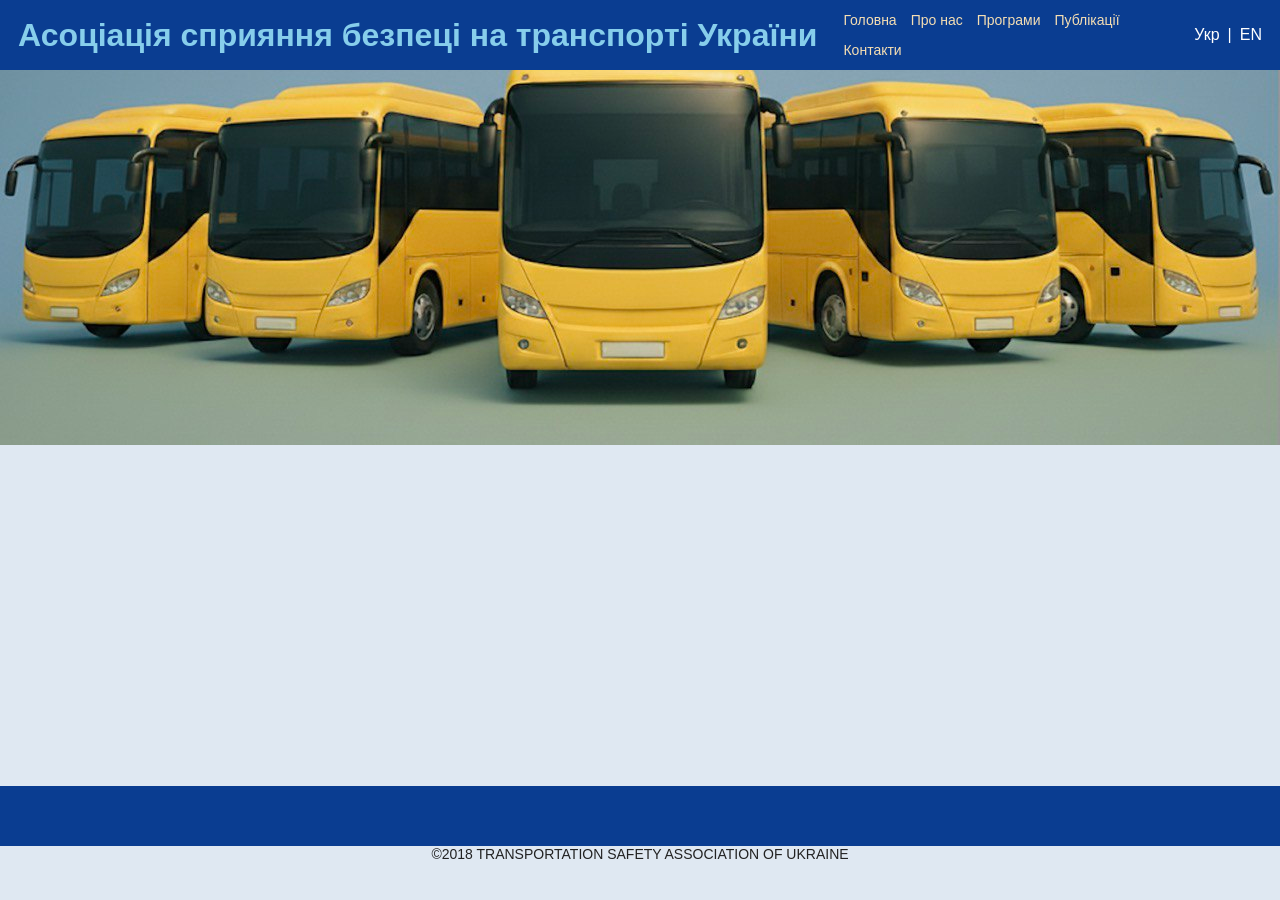
<file: index.html>
<!DOCTYPE html>
<html lang="uk">
<head>
  <meta charset="UTF-8" />
  <meta name="viewport" content="width=device-width, initial-scale=1.0"/>
  <title>АСБТУ — Перенаправлення на Головну</title>
  <meta http-equiv="refresh" content="0; url=/tsau-site-3003/Home/index.html" />
  <link rel="canonical" href="/tsau-site-3003/Home/index.html" />
  <style>
    body{font-family:Arial,Helvetica,sans-serif;display:flex;align-items:center;justify-content:center;height:100vh;margin:0}
    a{color:#0a3d91;text-decoration:none} a:hover{text-decoration:underline}
  </style>
</head>
<body>
  Якщо перенаправлення не відбулося, перейдіть сюди:
  &nbsp;<a href="/tsau-site-3003/Home/index.html">Головна (Home)</a>
</body>
</html>
</file>
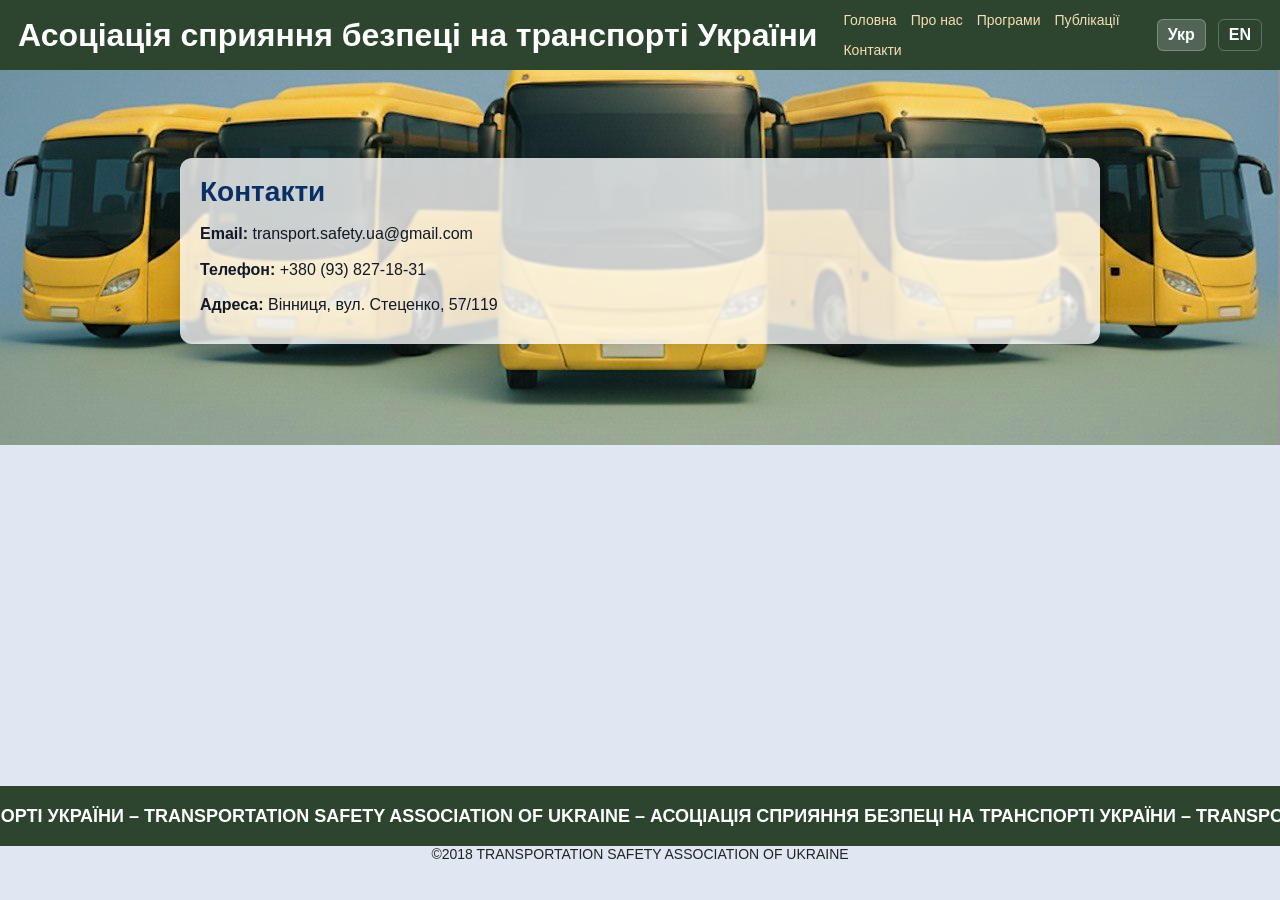
<file: tsau-site-3003/Contacts/index.html>
<!DOCTYPE html>
<html lang="uk">
<head>
  <meta charset="UTF-8" />
  <meta name="viewport" content="width=device-width, initial-scale=1.0"/>
  <title>Контакти — Асоціація сприяння безпеці на транспорті України</title>
  <style>
    :root{
      --brand:#2d442f;
      --text:#111827;
      --page-bg:#dfe8f2;
      --nav-sand:#f5deb3;
      --ticker-h:60px;
      --footer-h:44px;
      --between:0px;
      --safe-gap: calc(10px + env(safe-area-inset-bottom, 0px));
    }
    *{ box-sizing:border-box }
    html,body{ height:100%; margin:0; }
    body{
      font-family: Arial, Helvetica, sans-serif;
      color: var(--text);
      background-color: var(--page-bg);
      background-image: url('../Home/buses.jpg');
      background-repeat: no-repeat;
      background-position: center top;
      background-size: contain;
      min-height:100vh;
      display:flex;
      flex-direction:column;
      padding-bottom: calc(var(--ticker-h) + var(--between) + var(--footer-h) + var(--safe-gap));
    }
    .t.en{ display:none; }
    .lang-en .t.uk{ display:none; }
    .lang-en .t.en{ display:inline; }

    header{ background: var(--brand); color:#fff; padding:12px 18px; display:flex; align-items:center; gap:16px; }
    .brand{ font-weight:700; font-size:32px; white-space:nowrap; color:#fff; }
    nav{ display:flex; gap:14px; margin-left:10px; flex-wrap:wrap; }
    nav a{ color: var(--nav-sand); text-decoration:none; font-size:14px; }
    nav a:hover{ text-decoration:underline; }
    .top-actions{ margin-left:auto; display:flex; align-items:center; gap:12px; }
    .lang-btn{ color:#fff; text-decoration:none; font-weight:700; padding:6px 10px; border-radius:6px; border:1px solid rgba(255,255,255,.25);}
    .lang-btn.active{ background: rgba(255,255,255,.18);}

    main{ flex:1 0 auto; padding:16px; }
    .page{
      max-width:920px; margin:72px auto 24px; padding:16px 20px;
      background: rgba(255,255,255,0.78); border-radius:12px; box-shadow:0 6px 18px rgba(0,0,0,.15); backdrop-filter: blur(1px);
    }
    .page h1{ margin:0 0 12px 0; font-size:28px; line-height:1.25; color:#0a2f66; }
    .page p{ margin:0 0 10px 0; line-height:1.6; }

    .bottom-fixed{ position: fixed; left: 0; bottom: var(--safe-gap); width: 100%; z-index: 1000; pointer-events: none;}
    .bottom-inner{ width: 100%; display:flex; flex-direction:column; gap: var(--between); pointer-events:auto;}
    .bottom-bar{ background: var(--brand); height: var(--ticker-h); width:100%; display:flex; align-items:center; justify-content:center; overflow:hidden;}
    .marquee{ display:inline-block; white-space:nowrap; animation: scroll 25s linear infinite; color:#fff; font-size:18px; font-weight:700; padding:0 12px;}
    @keyframes scroll{ 0%{ transform:translateX(100%);} 100%{ transform:translateX(-100%);} }
    footer{ background: var(--page-bg); height: var(--footer-h); width:100%; display:flex; align-items:flex-start; justify-content:center; text-align:center; font-size:14px; color:#222;}
  </style>
</head>
<body>
  <header>
    <div class="brand">
      <span class="t uk">Асоціація сприяння безпеці на транспорті України</span>
      <span class="t en">Transportation Safety Association of Ukraine</span>
    </div>
    <nav>
      <a href="../Home/index.html"><span class="t uk">Головна</span><span class="t en">Home</span></a>
      <a href="../About/index.html"><span class="t uk">Про нас</span><span class="t en">About</span></a>
      <a href="../Programs/index.html"><span class="t uk">Програми</span><span class="t en">Programs</span></a>
      <a href="../Publications/index.html"><span class="t uk">Публікації</span><span class="t en">Publications</span></a>
      <a href="../Contacts/index.html"><span class="t uk">Контакти</span><span class="t en">Contacts</span></a>
    </nav>
    <div class="top-actions">
      <a href="#" class="lang-btn" id="btn-uk">Укр</a>
      <a href="#" class="lang-btn" id="btn-en">EN</a>
    </div>
  </header>

  <main>
    <section class="page">
      <h1>
        <span class="t uk">Контакти</span>
        <span class="t en">Contacts</span>
      </h1>
      <p>
        <strong><span class="t uk">Email:</span><span class="t en">Email:</span></strong>
        <span> transport.safety.ua@gmail.com</span>
      </p>
      <p>
        <strong><span class="t uk">Телефон:</span><span class="t en">Phone:</span></strong>
        <span> +380 (93) 827-18-31</span>
      </p>
      <p>
        <strong><span class="t uk">Адреса:</span><span class="t en">Address:</span></strong>
        <span class="t uk"> Вінниця, вул. Стеценко, 57/119</span>
        <span class="t en"> Vinnytsia, Stetsenko St., 57/119</span>
      </p>
    </section>
  </main>

  <div class="bottom-fixed">
    <div class="bottom-inner">
      <div class="bottom-bar">
        <div class="marquee">
          <span class="t uk">АСОЦІАЦІЯ СПРИЯННЯ БЕЗПЕЦІ НА ТРАНСПОРТІ УКРАЇНИ – TRANSPORTATION SAFETY ASSOCIATION OF UKRAINE – АСОЦІАЦІЯ СПРИЯННЯ БЕЗПЕЦІ НА ТРАНСПОРТІ УКРАЇНИ – TRANSPORTATION SAFETY ASSOCIATION OF UKRAINE</span>
          <span class="t en">TRANSPORTATION SAFETY ASSOCIATION OF UKRAINE – АСОЦІАЦІЯ СПРИЯННЯ БЕЗПЕЦІ НА ТРАНСПОРТІ УКРАЇНИ – TRANSPORTATION SAFETY ASSOCIATION OF UKRAINE – АСОЦІАЦІЯ СПРИЯННЯ БЕЗПЕЦІ НА ТРАНСПОРТІ УКРАЇНИ</span>
        </div>
      </div>
      <footer>©2018 TRANSPORTATION SAFETY ASSOCIATION OF UKRAINE</footer>
    </div>
  </div>

  <script>
    (function(){
      const LANG_KEY = 'tsau_lang';
      const body = document.body;
      const ukBtn = document.getElementById('btn-uk');
      const enBtn = document.getElementById('btn-en');
      function applyLang(lang){
        body.classList.toggle('lang-en', lang === 'en');
        localStorage.setItem(LANG_KEY, lang);
        ukBtn.classList.toggle('active', lang === 'uk');
        enBtn.classList.toggle('active', lang === 'en');
      }
      const saved = localStorage.getItem(LANG_KEY) || 'uk';
      applyLang(saved);
      ukBtn.addEventListener('click', e=>{e.preventDefault();applyLang('uk');});
      enBtn.addEventListener('click', e=>{e.preventDefault();applyLang('en');});
    })();
  </script>
</body>
</html>
</file>
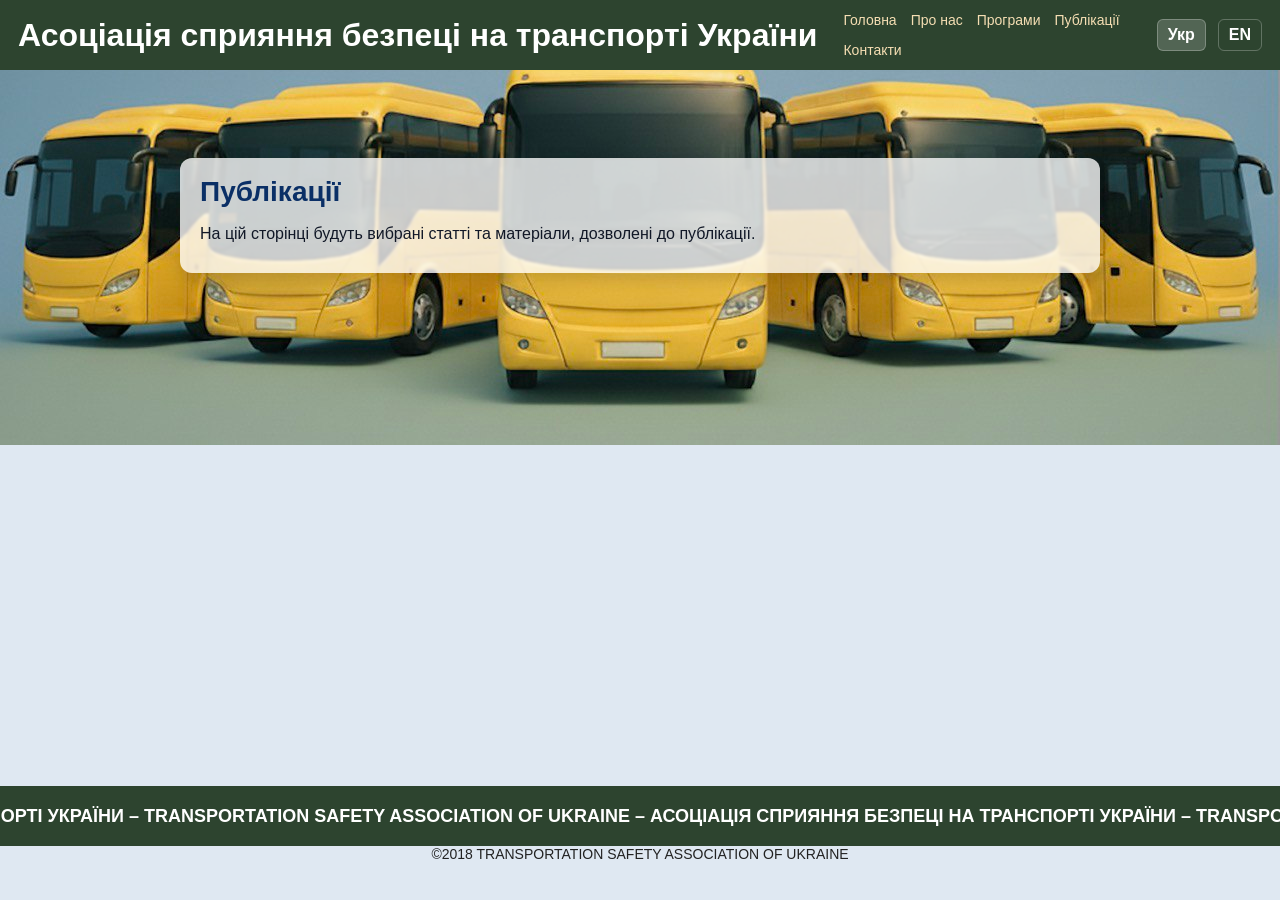
<file: tsau-site-3003/Publications/index.html>
<!DOCTYPE html>
<html lang="uk">
<head>
  <meta charset="UTF-8" />
  <meta name="viewport" content="width=device-width, initial-scale=1.0"/>
  <title>Публікації — Асоціація сприяння безпеці на транспорті України</title>
  <style>
    :root{
      --brand:#2d442f;
      --text:#111827;
      --page-bg:#dfe8f2;
      --nav-sand:#f5deb3;
      --ticker-h:60px;
      --footer-h:44px;
      --between:0px;
      --safe-gap: calc(10px + env(safe-area-inset-bottom, 0px));
    }
    *{ box-sizing:border-box }
    html,body{ height:100%; margin:0; }
    body{
      font-family: Arial, Helvetica, sans-serif;
      color: var(--text);
      background-color: var(--page-bg);
      background-image: url('../Home/buses.jpg');
      background-repeat: no-repeat;
      background-position: center top;
      background-size: contain;
      min-height:100vh;
      display:flex;
      flex-direction:column;
      padding-bottom: calc(var(--ticker-h) + var(--between) + var(--footer-h) + var(--safe-gap));
    }
    .t.en{ display:none; }
    .lang-en .t.uk{ display:none; }
    .lang-en .t.en{ display:inline; }

    header{ background: var(--brand); color:#fff; padding:12px 18px; display:flex; align-items:center; gap:16px; }
    .brand{ font-weight:700; font-size:32px; white-space:nowrap; color:#fff; }
    nav{ display:flex; gap:14px; margin-left:10px; flex-wrap:wrap; }
    nav a{ color: var(--nav-sand); text-decoration:none; font-size:14px; }
    nav a:hover{ text-decoration:underline; }
    .top-actions{ margin-left:auto; display:flex; align-items:center; gap:12px; }
    .lang-btn{ color:#fff; text-decoration:none; font-weight:700; padding:6px 10px; border-radius:6px; border:1px solid rgba(255,255,255,.25);}
    .lang-btn.active{ background: rgba(255,255,255,.18);}

    main{ flex:1 0 auto; padding:16px; }
    .page{
      max-width:920px; margin:72px auto 24px; padding:16px 20px;
      background: rgba(255,255,255,0.78); border-radius:12px; box-shadow:0 6px 18px rgba(0,0,0,.15); backdrop-filter: blur(1px);
    }
    .page h1{ margin:0 0 12px 0; font-size:28px; line-height:1.25; color:#0a2f66; }
    .page p{ margin:0 0 10px 0; line-height:1.6; }

    .bottom-fixed{ position: fixed; left: 0; bottom: var(--safe-gap); width: 100%; z-index: 1000; pointer-events: none;}
    .bottom-inner{ width: 100%; display:flex; flex-direction:column; gap: var(--between); pointer-events:auto;}
    .bottom-bar{ background: var(--brand); height: var(--ticker-h); width:100%; display:flex; align-items:center; justify-content:center; overflow:hidden;}
    .marquee{ display:inline-block; white-space:nowrap; animation: scroll 25s linear infinite; color:#fff; font-size:18px; font-weight:700; padding:0 12px;}
    @keyframes scroll{ 0%{ transform:translateX(100%);} 100%{ transform:translateX(-100%);} }
    footer{ background: var(--page-bg); height: var(--footer-h); width:100%; display:flex; align-items:flex-start; justify-content:center; text-align:center; font-size:14px; color:#222;}
  </style>
</head>
<body>
  <header>
    <div class="brand">
      <span class="t uk">Асоціація сприяння безпеці на транспорті України</span>
      <span class="t en">Transportation Safety Association of Ukraine</span>
    </div>
    <nav>
      <a href="../Home/index.html"><span class="t uk">Головна</span><span class="t en">Home</span></a>
      <a href="../About/index.html"><span class="t uk">Про нас</span><span class="t en">About</span></a>
      <a href="../Programs/index.html"><span class="t uk">Програми</span><span class="t en">Programs</span></a>
      <a href="../Publications/index.html"><span class="t uk">Публікації</span><span class="t en">Publications</span></a>
      <a href="../Contacts/index.html"><span class="t uk">Контакти</span><span class="t en">Contacts</span></a>
    </nav>
    <div class="top-actions">
      <a href="#" class="lang-btn" id="btn-uk">Укр</a>
      <a href="#" class="lang-btn" id="btn-en">EN</a>
    </div>
  </header>

  <main>
    <section class="page">
      <h1>
        <span class="t uk">Публікації</span>
        <span class="t en">Publications</span>
      </h1>
      <p class="t uk">На цій сторінці будуть вибрані статті та матеріали, дозволені до публікації.</p>
      <p class="t en">This page will feature selected articles and materials approved for publication.</p>
    </section>
  </main>

  <div class="bottom-fixed">
    <div class="bottom-inner">
      <div class="bottom-bar">
        <div class="marquee">
          <span class="t uk">АСОЦІАЦІЯ СПРИЯННЯ БЕЗПЕЦІ НА ТРАНСПОРТІ УКРАЇНИ – TRANSPORTATION SAFETY ASSOCIATION OF UKRAINE – АСОЦІАЦІЯ СПРИЯННЯ БЕЗПЕЦІ НА ТРАНСПОРТІ УКРАЇНИ – TRANSPORTATION SAFETY ASSOCIATION OF UKRAINE</span>
          <span class="t en">TRANSPORTATION SAFETY ASSOCIATION OF UKRAINE – АСОЦІАЦІЯ СПРИЯННЯ БЕЗПЕЦІ НА ТРАНСПОРТІ УКРАЇНИ – TRANSPORTATION SAFETY ASSOCIATION OF UKRAINE – АСОЦІАЦІЯ СПРИЯННЯ БЕЗПЕЦІ НА ТРАНСПОРТІ УКРАЇНИ</span>
        </div>
      </div>
      <footer>©2018 TRANSPORTATION SAFETY ASSOCIATION OF UKRAINE</footer>
    </div>
  </div>

  <script>
    (function(){
      const LANG_KEY = 'tsau_lang';
      const body = document.body;
      const ukBtn = document.getElementById('btn-uk');
      const enBtn = document.getElementById('btn-en');
      function applyLang(lang){
        body.classList.toggle('lang-en', lang === 'en');
        localStorage.setItem(LANG_KEY, lang);
        ukBtn.classList.toggle('active', lang === 'uk');
        enBtn.classList.toggle('active', lang === 'en');
      }
      const saved = localStorage.getItem(LANG_KEY) || 'uk';
      applyLang(saved);
      ukBtn.addEventListener('click', e=>{e.preventDefault();applyLang('uk');});
      enBtn.addEventListener('click', e=>{e.preventDefault();applyLang('en');});
    })();
  </script>
</body>
</html>
</file>
